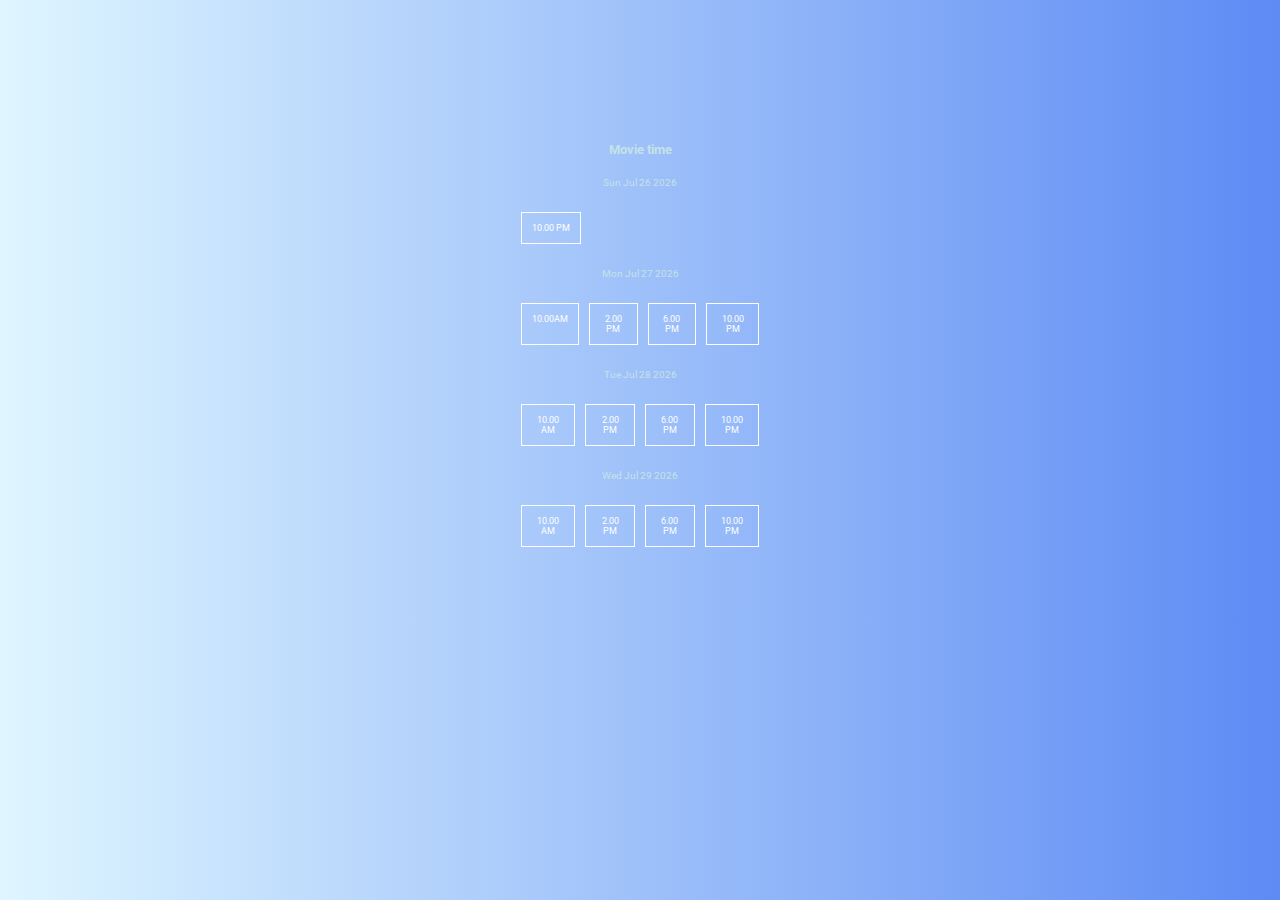
<file: date.html>
<!DOCTYPE html>
<html lang="en">
  <head>
    <meta charset="UTF-8" />
    <meta http-equiv="X-UA-Compatible" content="IE=edge" />
    <meta name="viewport" content="width=device-width, initial-scale=1.0" />
    <link rel="preconnect" href="https://fonts.googleapis.com" />
    <link rel="preconnect" href="https://fonts.gstatic.com" crossorigin />
    <link
      href="https://fonts.googleapis.com/css2?family=Roboto:wght@100;500&display=swap"
      rel="stylesheet"
    />
    <title>Document</title>
    <script src="//ajax.googleapis.com/ajax/libs/jquery/1.9.1/jquery.min.js"></script>
 
  </head>
  <style>
    * {
      margin: 0;
    }
   body{
      background-image: linear-gradient(to right, #DFF6FF, #5D8BF4);
      font-family: Roboto, sans-serif;
     }
    .timing {
      display: block;
      flex-direction: row;
      margin: 1px 35%;
      align-items: center;
      color: rgb(196, 226, 231);
      padding: 50px;
      
    }
    .select-date {
      display: flex;
      flex-direction: row;
      margin: 0 10px;
    }

    #select-day {
      margin: 0 10px 0 0;
    }
    button {
      border-radius: 10px;
      padding: 10px;
      border: none;
      background-color: white;
    }
    select {
      border-radius: 10px;
      padding: 5px;
      background-color: white;
      display: inline;
    }
    
    p {
      padding: 1px;
      width: 100px;
      font-size: 10px;
    }
    #moviephp1{
      padding: 20px;
      background-color: transparent;
      text-transform: uppercase;
      margin-top: 4%;
      color: aliceblue;
      font-style: Lucida Console;
      
    }
    a {
      text-decoration: none;
      color: white;
    }
    .time {
      padding: 11px;
      margin: 7px;
      display: flex;
    } 
    .time li {
      padding: 10px;
      margin: 5px;
      background-color: transparent;
      border: 1px solid white;
      font-size: 8.5px;
      color: white;
      position: relative;
    }
    .time a {
      z-index: -1;
    }
    .time li {
      list-style-type: none;
    }
    .mp {
      position: absolute;
    }
    li:hover {
      border: 1px solid lawngreen;
      color: lawngreen;
    }
 
</style>
    <center>
      <div class="all">
        <h1 id="moviephp1"></h1>
        <body>
 
        <div class="timing">
          <h5 class="p"> Movie time </h5>
          <br />
          <p id="demo"></p>
          <div class="time">
            <li href="" class="m-ti" id="m-time" value="01" onclick="func()">10.00 AM</li>
            <li href="" class="m-ti" id="m-time1" value="02"onclick="func()">2.00 PM</li>
            <li href="" class="m-ti" id="m-time2" value="03" onclick="func()">6.00 PM</li>
            <li href="" class="m-ti" id="m-time3" value="04" onclick="func()">10.00 PM</li>
          </div>
          <p id="demo-1"></p>
          <div class="time">
              <li class="m-ti" value="11" onclick="func()" >10.00AM</li>
            <li href=""  value="12" class="m-ti" onclick="func()">2.00 PM</li>
            <li href=""  value="13" class="m-ti" onclick="func()">6.00 PM</li>
            <li href="" value="14" class="m-ti" onclick="func()">10.00 PM</li>
          </div>
          <p id="demo-2"></p>
          <div class="time">
            <li href="" value="21" onclick="func()">10.00 AM</li>
            <li href="" value="22" onclick="func()"> 2.00 PM</li>
            <li href="" value="23" onclick="func()">6.00 PM</li>
            <li href="" value="24" onclick="func()">10.00 PM</li>
          </div>
          <p id="demo-3"></p>
          <div class="time">
            <li href="" value="31" onclick="func()">10.00 AM</li>
            <li href="" value="32" onclick="func()">2.00 PM</li>
            <li href="" value="33" onclick="func()">6.00 PM</li>
            <li href="" value="34" onclick="func()">10.00 PM</li>
          </div>
        </div>
      </div>
      <form method="get" action="./seatselect.php" id="myform">
        <input type="hidden" name="time-1" id="time-m" value="" required />
        <input type="hidden" name="date" id="date-m1" value="" required />
        <input type="hidden" name="time" id="time-m1" value="" required />
        <input type="hidden" name="movie" id="moviephp"/>
           
      
        <input type="hidden" name="Next" value="Book" />
      </form>
       </center>
         

    
 
      </body>
  <script>
    
      function getParameterByName(name, url) {
        if (!url) url = window.location.href;
        name = name.replace(/[\[\]]/g, '\\$&');
        var regex = new RegExp('[?&]' + name + '(=([^&#]*)|&|#|$)'),
            results = regex.exec(url);
        if (!results) return null;
        if (!results[2]) return '';
        return decodeURIComponent(results[2].replace(/\+/g, ' '));
    }
    
    var movie = getParameterByName('movie');
    document.getElementById("moviephp").value = movie;
    document.getElementById("moviephp1").innerHTML = movie;
   
    
    var d = new Date();

    document.getElementById("demo").innerHTML = d.toDateString();
    d.setDate(d.getDate() + 1);
    document.getElementById("demo-1").innerHTML = d.toDateString();
    d.setDate(d.getDate() + 1);
    document.getElementById("demo-2").innerHTML = d.toDateString();
    d.setDate(d.getDate() + 1);
    document.getElementById("demo-3").innerHTML = d.toDateString();
    
    let hour = d.getHours();
    if (hour >= 10) {
      document.getElementById("m-time").style.display = "none";
    }
    if (hour >= 14) {
      document.getElementById("m-time1").style.display = "none";
    }
    if (hour >= 18) {
      document.getElementById("m-time2").style.display = "none";
    }
    if (hour >= 22) {
      document.getElementById("m-time3").style.display = "none";
    }

    const container = document.querySelector(".timing");
    container.addEventListener("click", (e) => {
      document.getElementById("time-m").value += e.target.value;
      var x = e.target.value;
      var d = new Date;

      if (x == 01) {
        d.setDate(d.getDate());

    document.getElementById("date-m1").value =  d.toDateString();
    document.getElementById("time-m1").value = "10.00AM";

      }
      if (x == 02) {
        d.setDate(d.getDate());
    document.getElementById("date-m1").value = d.toDateString();
    document.getElementById("time-m1").value = "2.00PM";
      }
      if (x == 03) {
        d.setDate(d.getDate());
    document.getElementById("date-m1").value = d.toDateString();
    document.getElementById("time-m1").value = "6.00PM";
      }
      if (x == 04) {
        
    document.getElementById("date-m1").value = d.toDateString();
    document.getElementById("time-m1").value = "10.00PM";
      }

      if (x == 11) {
        d.setDate(d.getDate() + 1);

    document.getElementById("date-m1").value =  d.toDateString();
    document.getElementById("time-m1").value = "10.00AM";

      }
      if (x == 12) {
        d.setDate(d.getDate() + 1);
    document.getElementById("date-m1").value = d.toDateString();
    document.getElementById("time-m1").value = "2.00PM";
      }
      if (x == 13) {
        d.setDate(d.getDate() + 1);
    document.getElementById("date-m1").value = d.toDateString();
    document.getElementById("time-m1").value = "6.00PM";
      }
      if (x == 14) {
        d.setDate(d.getDate() + 1);
    document.getElementById("date-m1").value = d.toDateString();
    document.getElementById("time-m1").value = "10.00PM";
      }

      if (x == 21) {
        d.setDate(d.getDate() + 2);
    document.getElementById("date-m1").value = d.toDateString();
    document.getElementById("time-m1").value = "10.00AM";

      }
      if (x == 22) {
        d.setDate(d.getDate() + 2);
    document.getElementById("date-m1").value = d.toDateString();
    document.getElementById("time-m1").value = "2.00PM";
      }
      if (x == 23) {
        d.setDate(d.getDate() + 2);
    document.getElementById("date-m1").value = d.toDateString();
    document.getElementById("time-m1").value = "6.00PM";
      }
      if (x == 24) {
        d.setDate(d.getDate() + 2);
    document.getElementById("date-m1").value = d.toDateString();
    document.getElementById("time-m1").value = "10.00PM";
      }
      if (x == 31) {
        d.setDate(d.getDate() + 3);
    document.getElementById("date-m1").value = d.toDateString();
    document.getElementById("time-m1").value = "10.00AM";

      }
      if (x == 32) {
        d.setDate(d.getDate() + 3);
    document.getElementById("date-m1").value = d.toDateString();
    document.getElementById("time-m1").value = "2.00PM";
      }
      if (x == 33) {
        d.setDate(d.getDate() + 3);
    document.getElementById("date-m1").value = d.toDateString();
    document.getElementById("time-m1").value = "6.00PM";
      }
      if (x == 34) {
        d.setDate(d.getDate() + 3);
    document.getElementById("date-m1").value = d.toDateString();
    document.getElementById("time-m1").value = "10.00PM";
      }
    

    });
   
   
    

    function func(){
      setTimeout(function() {document.getElementById("myform").submit();}, 100); 

    }

  </script>
</html>
</file>
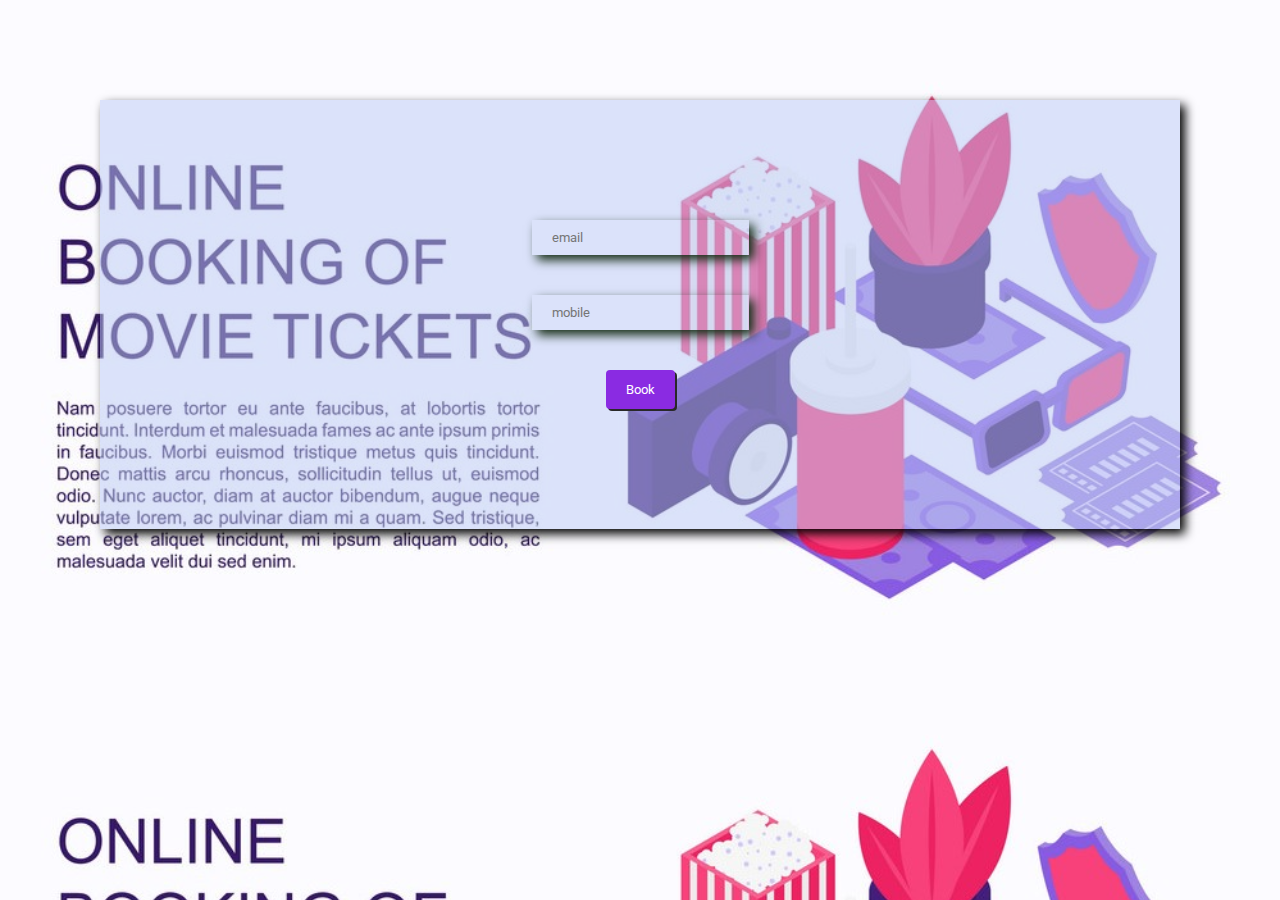
<file: login.html>
<!DOCTYPE html>
<html lang="en">
<head>
  <meta charset="UTF-8">
  <meta http-equiv="X-UA-Compatible" content="IE=edge">
  <meta name="viewport" content="width=device-width, initial-scale=1.0">
  <link rel="preconnect" href="https://fonts.googleapis.com">
<link rel="preconnect" href="https://fonts.gstatic.com" crossorigin>
<link href="https://fonts.googleapis.com/css2?family=Roboto:wght@100;500&display=swap" rel="stylesheet">
  <title>Admin</title>
</head>
<style>
  *{
    margin: 0;
    padding: 0;
    font-family: Roboto, sans-serif;
  }
  body {
    background-color: rgb(134, 158, 230);
    background-image: url("27366210.jpg");
    background-repeat: none;
    background-size: cover; 
    
  }
  form {
    background-color: rgba(185, 202, 246, 0.5);
    padding: 100px 0;
    box-shadow: 5px 5px 10px;
   }
  input {
    padding: 10px 20px;
    margin: 20px;
    border: none;
    box-shadow: 5px 5px 10px ;
    color: rgb(21, 44, 21);
    background-color: transparent;
     }
  .main {   
    padding: 100px;
  }
  input[type=submit]{
  color: white;
  padding: 12px 20px;
  border: none;
  border-radius: 4px;
  cursor: pointer;
  background-color: blueviolet;
  box-shadow: 2px 2px rgb(41, 41, 41) ;
 
  }
 
  input[type=email]:focus{
    color: rgb(24, 34, 43);
    border: rgba(185, 202, 246, 0.5);
    outline: rgb(134, 158, 230)
 
  }
  
 
  input[type=tel]:focus{
    color: rgb(24, 34, 43);
    border: rgba(185, 202, 246, 0.5);
    outline: rgb(134, 158, 230)

  }
</style>
<body>
  <div class="main">
    <form method="get" action="./process.php">
    
      <center> <input type="email" name="email"   id="emailphp" placeholder="email" required></center> 
     <center>  <input type="tel" name="number" id="numberphp" placeholder="mobile" required></center>  
        <input type="hidden" name="ticvalue"  id="ticvaluephp" value="" required>
        <input type="hidden" name="count"  id="countphp" value="" required>
        <input type="hidden" name="seatno"  id="seatnophp" required>
        <input type="hidden" name="time"  id="timephp" required>
        <input type="hidden" name="date"  id="datephp" required>
        <input type="hidden" name="movie"  id="moviephp" required>
        <center> <input type="submit" name="Submit" id="submitphp" value="Book"></center>  
    
    </form>
  </div>
 
</body>
</html>
<script>
function getParameterByName(name, url) {
    if (!url) url = window.location.href;
    name = name.replace(/[\[\]]/g, '\\$&');
    var regex = new RegExp('[?&]' + name + '(=([^&#]*)|&|#|$)'),
        results = regex.exec(url);
    if (!results) return null;
    if (!results[2]) return '';
    return decodeURIComponent(results[2].replace(/\+/g, ' '));
}

var date = getParameterByName('date');
var time = getParameterByName('time');
var movie = getParameterByName('movie');
var count=getParameterByName('count');
var ticvalue = getParameterByName('ticvalue');
var seatno = getParameterByName('seatno');

document.getElementById("moviephp").value = movie;
document.getElementById("datephp").value = date;
document.getElementById("timephp").value = time;
document.getElementById("ticvaluephp").value = ticvalue;
document.getElementById("countphp").value = count;
document.getElementById("seatnophp").value = seatno;





					

</script>
</html>
</file>
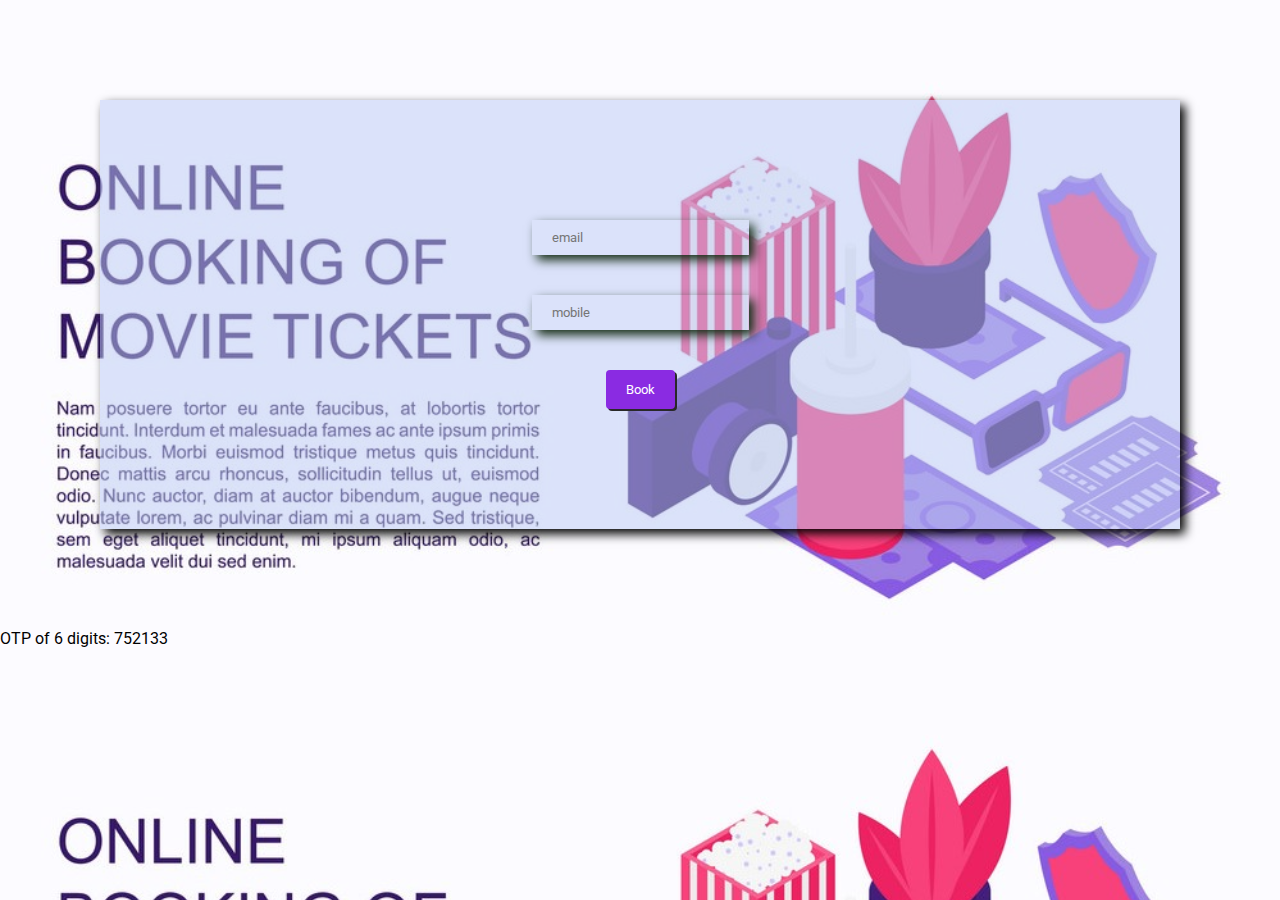
<file: otp.html>
<!DOCTYPE html>
<html lang="en">
<head>
  <meta charset="UTF-8">
  <meta http-equiv="X-UA-Compatible" content="IE=edge">
  <meta name="viewport" content="width=device-width, initial-scale=1.0">
  <link rel="preconnect" href="https://fonts.googleapis.com">
<link rel="preconnect" href="https://fonts.gstatic.com" crossorigin>
<link href="https://fonts.googleapis.com/css2?family=Roboto:wght@100;500&display=swap" rel="stylesheet">
  <title>Admin</title>
</head>
<style>
  *{
    margin: 0;
    padding: 0;
    font-family: Roboto, sans-serif;
  }
  body {
    background-color: rgb(134, 158, 230);
    background-image: url("27366210.jpg");
    background-repeat: none;
    background-size: cover; 
  }
  form {
    background-color: rgba(185, 202, 246, 0.5);
    padding: 100px 0;
    box-shadow: 5px 5px 10px;
  }
  input {
    padding: 10px 20px;
    margin: 20px;
    border: none;
    box-shadow: 5px 5px 10px ;
    color: rgb(21, 44, 21);
    background-color: transparent;
  }
  .main {   
    padding: 100px;
  }
  input[type=submit]{
  color: white;
  padding: 12px 20px;
  border: none;
  border-radius: 4px;
  cursor: pointer;
  background-color: blueviolet;
  box-shadow: 2px 2px rgb(41, 41, 41) ;
  }
 
  input[type=email]:focus{
    color: rgb(24, 34, 43);
    border: rgba(185, 202, 246, 0.5);
    outline: rgb(134, 158, 230)
 
  }
  
 
  input[type=tel]:focus{
    color: rgb(24, 34, 43);
    border: rgba(185, 202, 246, 0.5);
    outline: rgb(134, 158, 230)
 
  }
</style>
<body>
  <div class="main">
    <form method="get" action="./process.php">
    
      <center> <input type="email" name="email"   id="emailphp" placeholder="email" required></center> 
     <center>  <input type="tel" name="number" id="numberphp" placeholder="mobile" required></center>  
        <input type="hidden" name="ticvalue"  id="ticvaluephp" value="" required>
        <input type="hidden" name="count"  id="countphp" value="" required>
        <input type="hidden" name="seatno"  id="seatnophp" required>
        <input type="hidden" name="time"  id="timephp" required>
        <input type="hidden" name="date"  id="datephp" required>
        <input type="hidden" name="movie"  id="moviephp" required>
        <center> <input type="submit" name="Submit" id="submitphp" value="Book"></center>  
    
    </form>
  </div>
 
</body>
</html>
<script>
function getParameterByName(name, url) {
    if (!url) url = window.location.href;
    name = name.replace(/[\[\]]/g, '\\$&');
    var regex = new RegExp('[?&]' + name + '(=([^&#]*)|&|#|$)'),
        results = regex.exec(url);
    if (!results) return null;
    if (!results[2]) return '';
    return decodeURIComponent(results[2].replace(/\+/g, ' '));
}

var date = getParameterByName('date');
var time = getParameterByName('time');
var movie = getParameterByName('movie');
var count=getParameterByName('count');
var ticvalue = getParameterByName('ticvalue');
var seatno = getParameterByName('seatno');

document.getElementById("moviephp").value = movie;
document.getElementById("datephp").value = date;
document.getElementById("timephp").value = time;
document.getElementById("ticvaluephp").value = ticvalue;
document.getElementById("countphp").value = count;
document.getElementById("seatnophp").value = seatno;




// Function to generate OTP
function generateOTP() {
		
	// Declare a digits variable
	// which stores all digits
	var digits = '0123456789';
	let OTP = '';
	for (let i = 0; i < 6; i++ ) {
		OTP += digits[Math.floor(Math.random() * 10)];
	}
	return OTP;
}

document.write("OTP of 6 digits: ")
document.write( generateOTP() );
					

</script>
</file>
